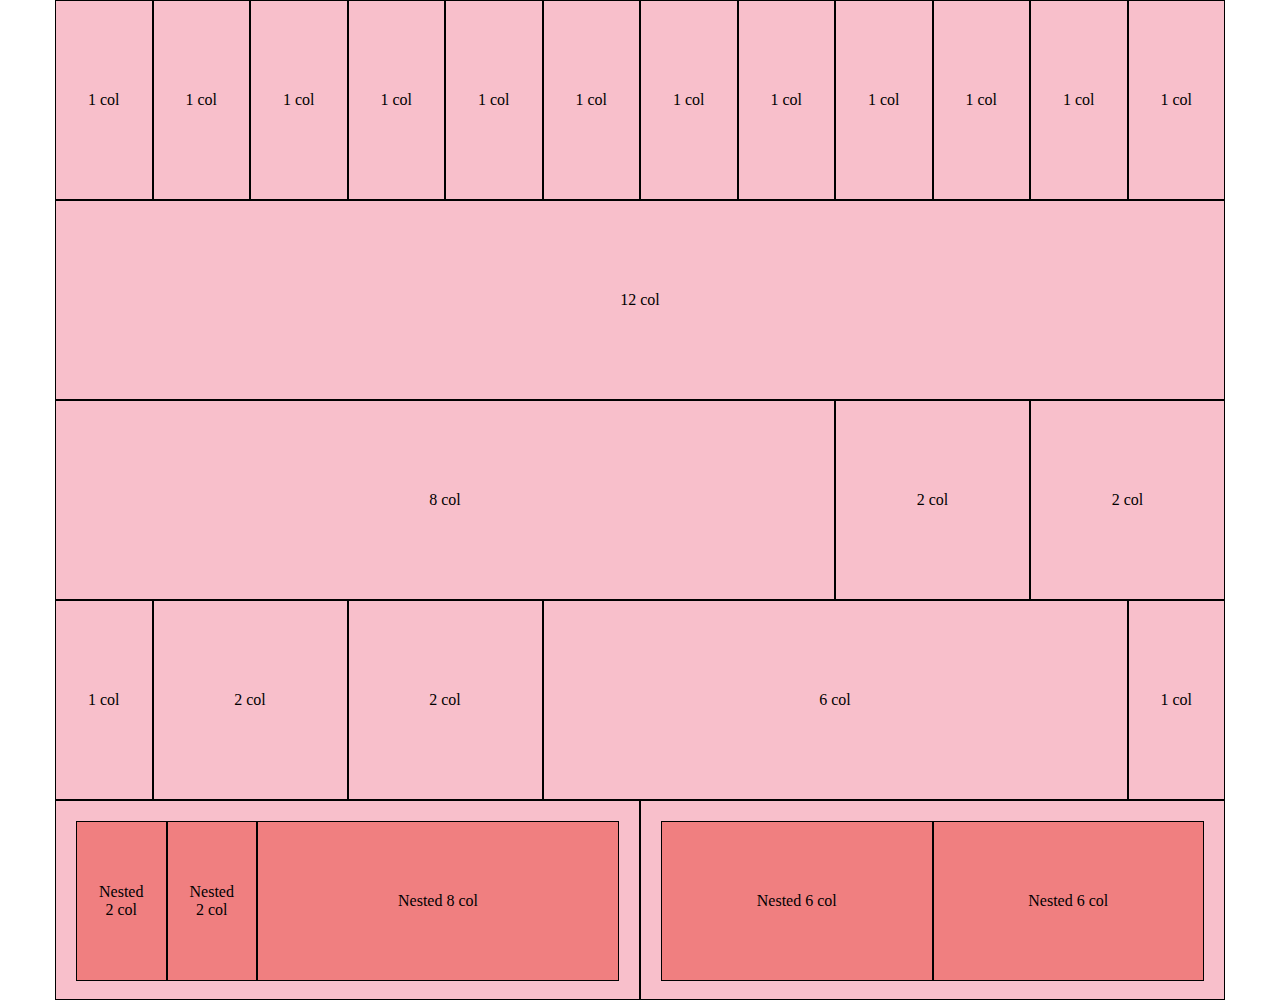
<file: index.html>
<!DOCTYPE html>
<html lang="en">
<head>
    <meta charset="UTF-8">
    <meta http-equiv="X-UA-Compatible" content="IE=edge">
    <meta name="viewport" content="width=device-width, initial-scale=1.0">
    <link rel="stylesheet" href="./asset/css/12-bool-framwork.css">
    <link rel="stylesheet" href="./asset/css/style.css">
    <title>html-css-12bol</title>
</head>
<body class="dbg">
    <div class="container">
        <!-- prima riga -->
        <div class="row">
            <div class="col-1"><span>1 col</span>  </div>
            <div class="col-1"><span>1 col</span>  </div>
            <div class="col-1"><span>1 col</span>  </div>
            <div class="col-1"><span>1 col</span>  </div>
            <div class="col-1"><span>1 col</span>  </div>
            <div class="col-1"><span>1 col</span>  </div>
            <div class="col-1"><span>1 col</span>  </div>
            <div class="col-1"><span>1 col</span>  </div>
            <div class="col-1"><span>1 col</span>  </div>
            <div class="col-1"><span>1 col</span>  </div>
            <div class="col-1"><span>1 col</span>  </div>
            <div class="col-1"><span>1 col</span>  </div>
        </div>

        <!-- seconda riga -->
        <div class="row">
            <div class="col-12"><span>12 col</span> </div>
        </div>

        <!-- terza riga -->
        <div class="row">
            <div class="col-8"><span>8 col</span> </div>
            <div class="col-2"><span>2 col</span> </div>
            <div class="col-2"><span>2 col</span> </div>
        </div>

        <!-- quarta riga -->
        <div class="row">
            <div class="col-1"><span>1 col</span> </div>
            <div class="col-2"><span>2 col</span> </div>
            <div class="col-2"><span>2 col</span> </div>
            <div class="col-6"><span>6 col</span> </div>
            <div class="col-1"><span>1 col</span> </div>
        </div>

        <!-- quinta riga nest -->
        <div class="row">
            <div class="col-6">
                <div class="row">
                    <div class="col-2"><span>Nested 2 col</span> </div>
                    <div class="col-2"><span>Nested 2 col</span> </div>
                    <div class="col-8"><span>Nested 8 col</span> </div>
                </div>
            </div>
            <div class="col-6">
                <div class="row">
                    <div class="col-6"><span>Nested 6 col</span> </div>
                    <div class="col-6"><span>Nested 6 col</span> </div>
                </div>
               
            </div>
        </div>

    </div>
</body>
</html>
</file>
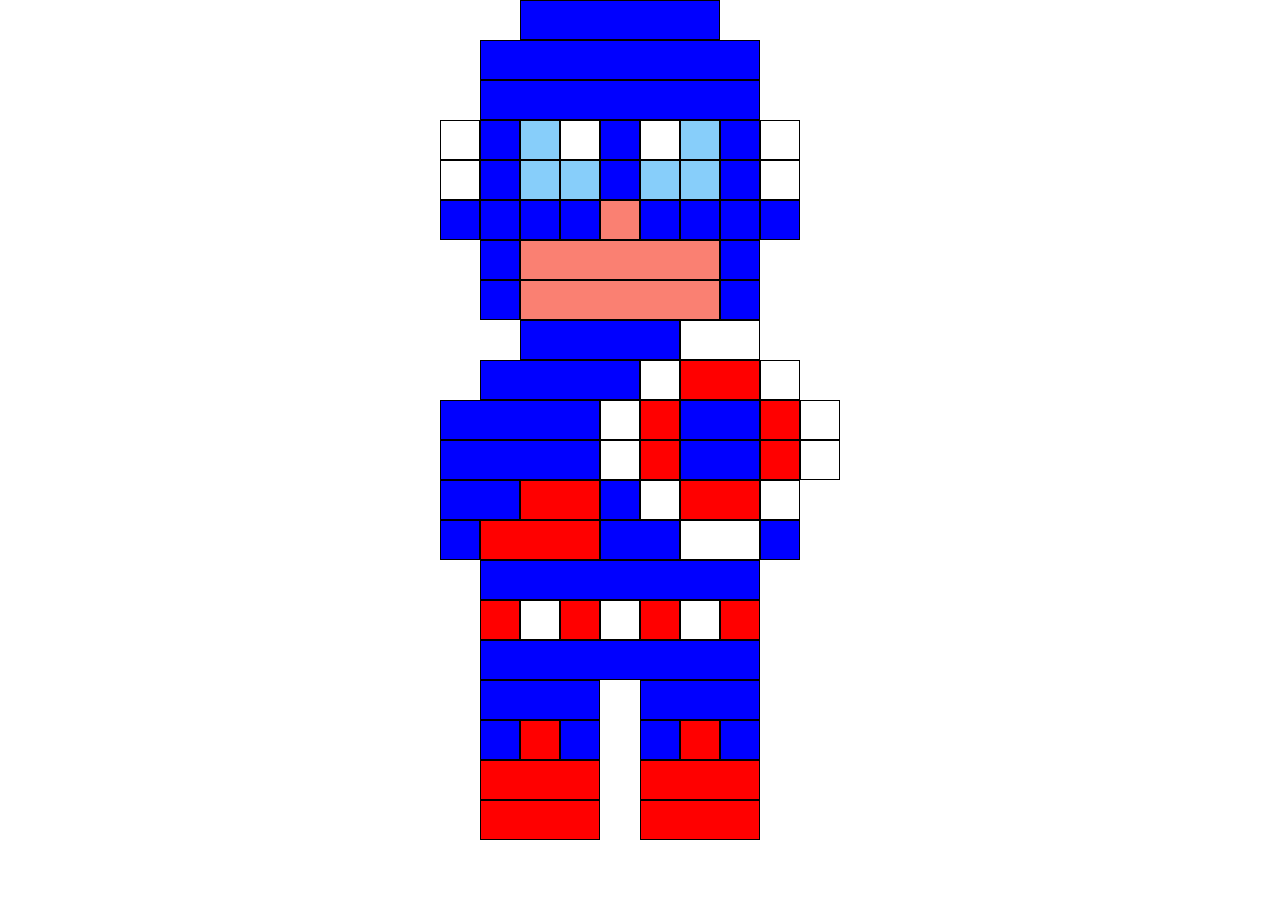
<file: bonus/index.html>
<!DOCTYPE html>
<html lang="en">
<head>
    <meta charset="UTF-8">
    <meta http-equiv="X-UA-Compatible" content="IE=edge">
    <meta name="viewport" content="width=device-width, initial-scale=1.0">
    <link rel="stylesheet" href="./asset/css/12-bool-framwork.css">
    <link rel="stylesheet" href="./asset/css/style.css">
    <title>Captain America PixelArt</title>
</head>
<body>
    <div class="container">
        <div class="row">
            <div class="col-offset-3"></div>
            <div class="col-5 bg_blu"></div>
        </div>

        <div class="row">
            <div class="col-offset-2"></div>
            <div class="col-7 bg_blu"></div>
        </div>
        <div class="row">
            <div class="col-offset-2"></div>
            <div class="col-7 bg_blu"></div>
        </div>

        <div class="row">
            <div class="col-offset-1"></div>
            <div class="col-1 bg_white  "></div>
            <div class="col-1 bg_blu"></div>
            <div class="col-1 bg_lblu  "></div>
            <div class="col-1 bg_white  "></div>
            <div class="col-1 bg_blu"></div>
            <div class="col-1 bg_white  "></div>
            <div class="col-1 bg_lblu  "></div>
            <div class="col-1 bg_blu"></div>
            <div class="col-1 bg_white  "></div>
        </div>
        <div class="row">
            <div class="col-offset-1"></div>
            <div class="col-1 bg_white "></div>
            <div class="col-1 bg_blu"></div>
            <div class="col-1 bg_lblu "></div>
            <div class="col-1 bg_lblu "></div>
            <div class="col-1 bg_blu"></div>
            <div class="col-1 bg_lblu "></div>
            <div class="col-1 bg_lblu "></div>
            <div class="col-1 bg_blu"></div>
            <div class="col-1 bg_white "></div>
        </div>
        <div class="row">
            <div class="col-offset-1"></div>
            <div class="col-1 bg_blu "></div>
            <div class="col-1 bg_blu"></div>
            <div class="col-1 bg_blu "></div>
            <div class="col-1 bg_blu "></div>
            <div class="col-1 bg_pink"></div>
            <div class="col-1 bg_blu "></div>
            <div class="col-1 bg_blu "></div>
            <div class="col-1 bg_blu"></div>
            <div class="col-1 bg_blu "></div>
        </div>
        <div class="row">
            <div class="col-offset-2"></div>
            <div class="col-1 bg_blu"></div>
            <div class="col-5 bg_pink"></div>
            <div class="col-1 bg_blu"></div>

        </div>
        <div class="row">
            <div class="col-offset-2"></div>
            <div class="col-1 bg_blu"></div>
            <div class="col-5 bg_pink"></div>
            <div class="col-1 bg_blu"></div>
        
        </div>
        <div class="row">
            <div class="col-offset-3"></div>
            <div class="col-4 bg_blu"></div>
            <div class="col-2 bg_white"></div>
        </div>
        <div class="row">
            <div class="col-offset-2"></div>
            <div class="col-4 bg_blu"></div>
            <div class="col-1 bg_white"></div>
            <div class="col-2 bg_red"></div>
            <div class="col-1 bg_white"></div>
        </div>
        <div class="row">
            <div class="col-offset-1"></div>
            <div class="col-4 bg_blu"></div>
            <div class="col-1 bg_white"></div>
            <div class="col-1 bg_red"></div>
            <div class="col-2 bg_blu"></div>
            <div class="col-1 bg_red"></div>
            <div class="col-1 bg_white"></div>
        </div>
        <div class="row">
            <div class="col-offset-1"></div>
            <div class="col-4 bg_blu"></div>
            <div class="col-1 bg_white"></div>
            <div class="col-1 bg_red"></div>
            <div class="col-2 bg_blu"></div>
            <div class="col-1 bg_red"></div>
            <div class="col-1 bg_white"></div>
        </div>
        <div class="row">
            <div class="col-offset-1"></div>
            <div class="col-2 bg_blu"></div>
            <div class="col-2 bg_red"></div>
            <div class="col-1 bg_blu"></div>
            <div class="col-1 bg_white"></div>
            <div class="col-2 bg_red"></div>
            <div class="col-1 bg_white"></div>
        </div>
        <div class="row">
            <div class="col-offset-1"></div>
            <div class="col-1 bg_blu"></div>
            <div class="col-3 bg_red"></div>
            <div class="col-2 bg_blu"></div>
            <div class="col-2 bg_white"></div>
            <div class="col-1 bg_blu"></div>
        </div>
        <div class="row">
            <div class="col-offset-2"></div>
            <div class="col-7 bg_blu"></div>
        </div>
        <div class="row">
            <div class="col-offset-2"></div>
            <div class="col-1 bg_red"></div>
            <div class="col-1 bg_white"></div>
            <div class="col-1 bg_red"></div>
            <div class="col-1 bg_white"></div>
            <div class="col-1 bg_red"></div>
            <div class="col-1 bg_white"></div>
            <div class="col-1 bg_red"></div>
        </div>
        <div class="row">
            <div class="col-offset-2"></div>
            <div class="col-7 bg_blu"></div>
        </div>
        <div class="row">
            <div class="col-offset-2"></div>
            <div class="col-3 bg_blu"></div>
            <div class="col-offset-1"></div>
            <div class="col-3 bg_blu"></div>
        </div>
        <div class="row">
            <div class="col-offset-2"></div>
            <div class="col-1 bg_blu"></div>
            <div class="col-1 bg_red"></div>
            <div class="col-1 bg_blu"></div>
            <div class="col-offset-1"></div>
            <div class="col-1 bg_blu"></div>
            <div class="col-1 bg_red"></div>
            <div class="col-1 bg_blu"></div>
        </div>
        <div class="row">
            <div class="col-offset-2"></div>
            <div class="col-3 bg_red"></div>
            <div class="col-offset-1"></div>
            <div class="col-3 bg_red"></div>
        </div>
        <div class="row">
            <div class="col-offset-2"></div>
            <div class="col-3 bg_red"></div>
            <div class="col-offset-1"></div>
            <div class="col-3 bg_red"></div>
        </div>
    </div>
</body>
</html>
</file>
<file: asset/css/12-bool-framwork.css>
* {
  box-sizing: border-box;
  margin: 0;
  padding: 0;
}
.container {
  max-width: 1170px;
  margin: 0 auto;
}
.dbg [class*="col-"] {
  background-color: rgb(61, 187, 230);
  border: 1px solid rgb(245, 95, 35);
  height: 200px;
}
.row {
  width: 100%;
}
.row::after {
  content: "";
  display: table;
  clear: both;
}

/* 12 colonne */

[class*="col-"] {
  float: left;
  padding: 20px;
}
.col-1 {
  width: calc((100% / 12) * 1);
}
.col-2 {
  width: calc((100% / 12) * 2);
}
.col-3 {
  width: calc((100% / 12) * 3);
}
.col-4 {
  width: calc((100% / 12) * 4);
}
.col-5 {
  width: calc((100% / 12) * 5);
}
.col-6 {
  width: calc((100% / 12) * 6);
}
.col-7 {
  width: calc((100% / 12) * 7);
}
.col-8 {
  width: calc((100% / 12) * 8);
}
.col-9 {
  width: calc((100% / 12) * 9);
}
.col-10 {
  width: calc((100% / 12) * 10);
}
.col-11 {
  width: calc((100% / 12) * 11);
}
.col-12 {
  width: calc((100% / 12) * 12);
}

/* Offsets */

.col-offset-1 {
  margin-left: calc((100% / 12) * 1);
}
.col-offset-2 {
  margin-left: calc((100% / 12) * 2);
}
.col-offset-3 {
  margin-left: calc((100% / 12) * 3);
}
.col-offset-4 {
  margin-left: calc((100% / 12) * 4);
}
.col-offset-5 {
  margin-left: calc((100% / 12) * 5);
}
.col-offset-6 {
  margin-left: calc((100% / 12) * 6);
}
.col-offset-7 {
  margin-left: calc((100% / 12) * 7);
}
.col-offset-8 {
  margin-left: calc((100% / 12) * 8);
}

.col-offset-9 {
  margin-left: calc((100% / 12) * 9);
}
.col-offset-10 {
  margin-left: calc((100% / 12) * 10);
}
.col-offset-11 {
  margin-left: calc((100% / 12) * 11);
}
</file>
<file: asset/css/style.css>
.container .row [class*="col-"] {
  background-color: #f8bfcb;
  border: 1px solid black;
  text-align: center;
  position: relative;
}

.row > .col-6 > .row [class*="col-"] {
  background-color: #f07f80;
  height: 160px;
}
.row span {
  position: absolute;
  top: 50%;
  left: 50%;
  transform: translate(-50%, -50%);
}
</file>
<file: bonus/asset/css/12-bool-framwork.css>
* {
  box-sizing: border-box;
  margin: 0;
  padding: 0;
}
.container {
  max-width: 1170px;
  margin: 0 auto;
}
.dbg [class*="col-"] {
  background-color: rgb(61, 187, 230);
  border: 1px solid rgb(245, 95, 35);
  height: 200px;
}
.row {
  width: 100%;
}
.row::after {
  content: "";
  display: table;
  clear: both;
}

/* 12 colonne */

[class*="col-"] {
  float: left;
  padding: 20px;
}
.col-1 {
  width: calc((100% / 12) * 1);
}
.col-2 {
  width: calc((100% / 12) * 2);
}
.col-3 {
  width: calc((100% / 12) * 3);
}
.col-4 {
  width: calc((100% / 12) * 4);
}
.col-5 {
  width: calc((100% / 12) * 5);
}
.col-6 {
  width: calc((100% / 12) * 6);
}
.col-7 {
  width: calc((100% / 12) * 7);
}
.col-8 {
  width: calc((100% / 12) * 8);
}
.col-9 {
  width: calc((100% / 12) * 9);
}
.col-10 {
  width: calc((100% / 12) * 10);
}
.col-11 {
  width: calc((100% / 12) * 11);
}
.col-12 {
  width: calc((100% / 12) * 12);
}

/* Offsets */

.col-offset-1 {
  margin-left: calc((100% / 12) * 1);
}
.col-offset-2 {
  margin-left: calc((100% / 12) * 2);
}
.col-offset-3 {
  margin-left: calc((100% / 12) * 3);
}
.col-offset-4 {
  margin-left: calc((100% / 12) * 4);
}
.col-offset-5 {
  margin-left: calc((100% / 12) * 5);
}
.col-offset-6 {
  margin-left: calc((100% / 12) * 6);
}
.col-offset-7 {
  margin-left: calc((100% / 12) * 7);
}
.col-offset-8 {
  margin-left: calc((100% / 12) * 8);
}

.col-offset-9 {
  margin-left: calc((100% / 12) * 9);
}
.col-offset-10 {
  margin-left: calc((100% / 12) * 10);
}
.col-offset-11 {
  margin-left: calc((100% / 12) * 11);
}
</file>
<file: bonus/asset/css/style.css>
.container {
  max-width: 480px;
  background-image: url("https://media.istockphoto.com/vectors/abstract-comic-book-flash-explosion-radial-lines-background-vector-vector-id1143937145?s=612x612");
  background-size: cover;
  background-position: center;
}
.container [class*="col-"] {
  border: 1px solid black;
  height: 40px;
  padding: 0;
}
.container [class*="col-off"] {
  border: none;
}
.bg_blu {
  background-color: blue;
}
.bg_white {
  background-color: white;
}
.bg_lblu {
  background-color: lightskyblue;
}
.bg_red {
  background-color: red;
}
.bg_pink {
  background-color: salmon;
}
</file>
